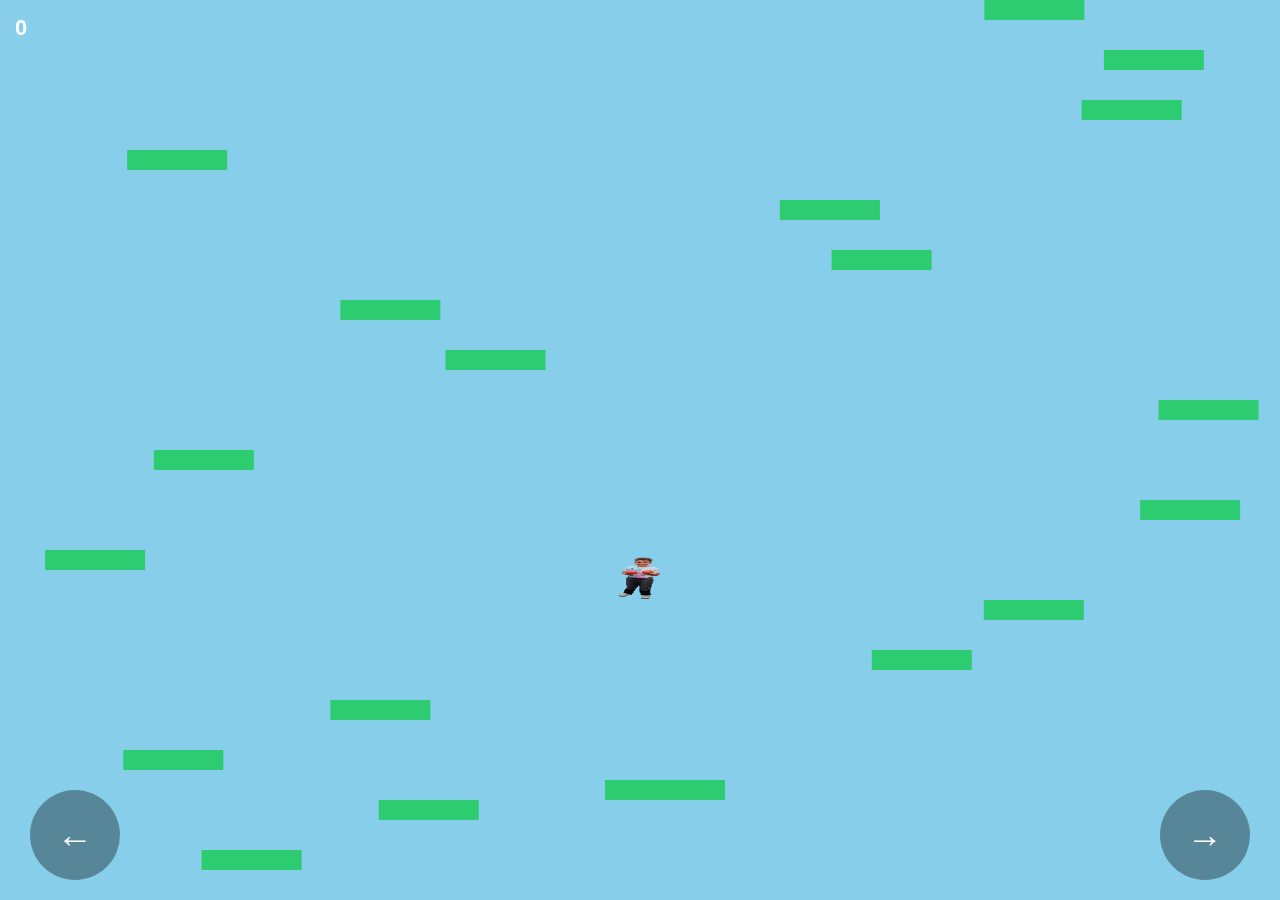
<file: game2/index.html>
<!DOCTYPE html>
<html lang="ru">
<head>

<meta charset="UTF-8">

<meta name="viewport"
content="
width=device-width,
initial-scale=1.0,
maximum-scale=1.0,
user-scalable=no,
viewport-fit=cover
">

<title>Tomato Jump</title>

<style>

html,body{
margin:0;
padding:0;
overflow:hidden;
background:#87CEEB;
touch-action:none;
font-family:Arial;
}

/* CANVAS */

canvas{
display:block;
}

/* SCORE */

#score{
position:fixed;
top:15px;
left:15px;
font-size:22px;
color:white;
font-weight:bold;
z-index:10;
}

/* CONTROLS */

#controls{

position:fixed;
bottom:20px;
left:0;
width:100%;

display:flex;
justify-content:space-between;

padding:0 30px;

box-sizing:border-box;

z-index:10;
}

.btn{

width:90px;
height:90px;

border-radius:50%;

border:none;

background:rgba(0,0,0,0.35);

color:white;

font-size:36px;

}

.btn:active{
background:rgba(0,0,0,0.6);
}

</style>

</head>
<body>

<div id="score">0</div>

<canvas id="game"></canvas>

<div id="controls">

<button class="btn" id="left">←</button>
<button class="btn" id="right">→</button>

</div>

<audio id="music" loop>
<source src="music.mp3">
</audio>

<script>

// CANVAS

const canvas = document.getElementById("game")
const ctx = canvas.getContext("2d")

function resize(){

canvas.width = window.innerWidth
canvas.height = window.innerHeight

}

resize()

window.addEventListener("resize", resize)

// IMAGES

const imgFall = new Image()
imgFall.src="player_fall.png"

const imgJump = new Image()
imgJump.src="player_jump.png"

let currentImg = imgFall

// PLAYER

let player

// GAME VARS

let gravity = 0.5

let platforms = []

let score = 0

let gameRunning = true

// CREATE PLAYER

function createPlayer(){

player = {

x: canvas.width/2 - 35,
y: canvas.height - 200,

width:70,
height:70,

vx:0,
vy:-15

}

}

// CREATE PLATFORMS

function createPlatforms(){

platforms = []

let count = 18 // было 12, теперь больше

let spacing = canvas.height / count

for(let i=0;i<count;i++){

let x = Math.random()*(canvas.width-100)
let y = i*spacing

platforms.push({

x:x,
y:y,

width:100,
height:20

})

}

// ВАЖНО: гарантированная платформа под игроком

platforms.push({

x: player.x,
y: player.y + 80,

width:120,
height:20

})

}

// RESET GAME

function resetGame(){

score = 0

createPlayer()

createPlatforms()

gameRunning = true

}

// CONTROLS

let left=false
let right=false

const leftBtn = document.getElementById("left")
const rightBtn = document.getElementById("right")

leftBtn.ontouchstart=()=>left=true
leftBtn.ontouchend=()=>left=false

rightBtn.ontouchstart=()=>right=true
rightBtn.ontouchend=()=>right=false

// keyboard support

document.addEventListener("keydown", e=>{

if(e.key=="ArrowLeft") left=true
if(e.key=="ArrowRight") right=true

})

document.addEventListener("keyup", e=>{

if(e.key=="ArrowLeft") left=false
if(e.key=="ArrowRight") right=false

})

// MUSIC START

document.body.addEventListener("touchstart", ()=>{

document.getElementById("music").play()

}, {once:true})

// UPDATE

function update(){

if(!gameRunning) return

// MOVE

if(left) player.vx = -6
else if(right) player.vx = 6
else player.vx = 0

player.x += player.vx

// wrap

if(player.x < -player.width)
player.x = canvas.width

if(player.x > canvas.width)
player.x = -player.width

// gravity

player.vy += gravity
player.y += player.vy

// default image

currentImg = imgFall

// collision

platforms.forEach(p=>{

if(

player.vy > 0 &&
player.x + player.width > p.x &&
player.x < p.x + p.width &&
player.y + player.height > p.y &&
player.y + player.height < p.y + p.height + 10

){

player.vy = -15

currentImg = imgJump

score += 10

}

})

// move world

if(player.y < canvas.height/2){

let diff = canvas.height/2 - player.y

player.y = canvas.height/2

platforms.forEach(p=>{

p.y += diff

if(p.y > canvas.height){

p.y = -20

// ограничиваем максимальную дистанцию прыжка
let maxJumpDistance = 180

let minX = player.x - maxJumpDistance
let maxX = player.x + maxJumpDistance

if(minX < 0) minX = 0
if(maxX > canvas.width-100) maxX = canvas.width-100

p.x = minX + Math.random()*(maxX-minX)

}

})

}

// FALL = GAME OVER

if(player.y > canvas.height){

gameRunning = false

setTimeout(resetGame, 500)

}

}

// DRAW

function draw(){

ctx.clearRect(0,0,canvas.width,canvas.height)

// player

ctx.drawImage(
currentImg,
player.x,
player.y,
player.width,
player.height
)

// platforms

ctx.fillStyle="#2ecc71"

platforms.forEach(p=>{

ctx.fillRect(
p.x,
p.y,
p.width,
p.height
)

})

// score

document.getElementById("score").innerText = score

}

// LOOP

function loop(){

update()
draw()

requestAnimationFrame(loop)

}

// START

resetGame()

loop()

</script>

</body>
</html>
</file>
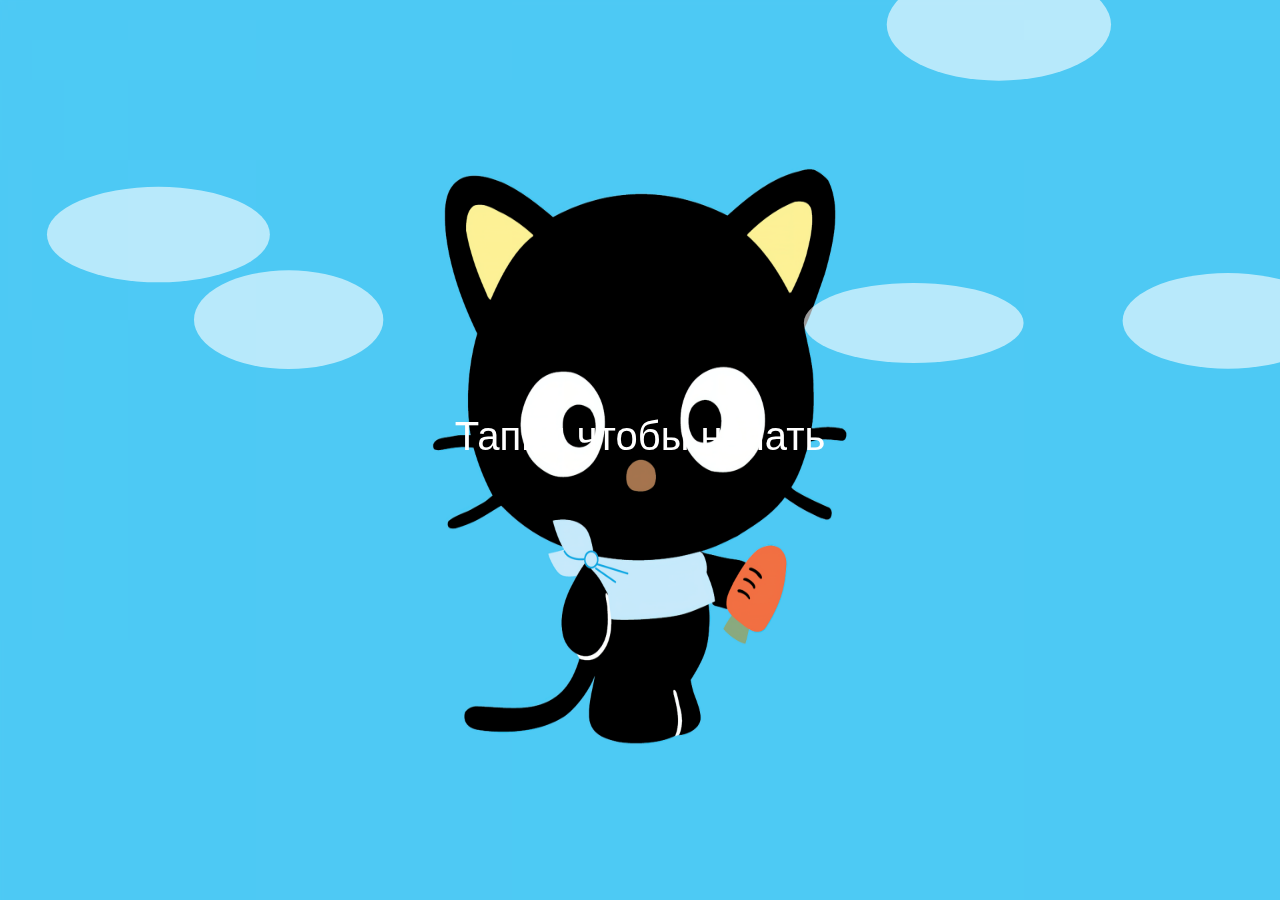
<file: game4/index.html>
<!DOCTYPE html>
<html lang="ru">
<head>
<meta charset="UTF-8">
<meta name="viewport" content="width=device-width, initial-scale=1.0, user-scalable=no">
<title>Flappy Universe</title>
<style>
html,body{
margin:0;
padding:0;
overflow:hidden;
touch-action:none;
user-select:none;
background:black;
}
canvas{display:block;}
button{
position:absolute;
left:50%;
transform:translateX(-50%);
padding:12px 20px;
font-size:18px;
border:none;
border-radius:10px;
display:none;
}
#playBtn{bottom:160px;}
#shopBtn{bottom:100px;}
#buyShieldBtn{bottom:140px;}
#backBtn{bottom:80px;}
</style>
</head>
<body>

<canvas id="game"></canvas>

<button id="playBtn">Играть</button>
<button id="shopBtn">Магазин</button>
<button id="buyShieldBtn">Купить щит (500)</button>
<button id="backBtn">Назад</button>

<audio id="music" src="music.mp3" loop></audio>
<audio id="jumpSound" src="jump.mp3"></audio>

<script>
const canvas=document.getElementById("game");
const ctx=canvas.getContext("2d");
const music=document.getElementById("music");
const jumpSound=document.getElementById("jumpSound");

const playBtn=document.getElementById("playBtn");
const shopBtn=document.getElementById("shopBtn");
const buyShieldBtn=document.getElementById("buyShieldBtn");
const backBtn=document.getElementById("backBtn");

function resize(){canvas.width=window.innerWidth;canvas.height=window.innerHeight;}
resize();
window.addEventListener("resize",resize);

// ===== КАРТИНКИ =====
const birdImg=new Image();
const birdShieldImg=new Image();
const portalImg=new Image();
const spaceBg=new Image();

birdImg.src="bird.png";
birdShieldImg.src="bird_shield.png";
portalImg.src="portal.gif";
spaceBg.src="space_bg.jpg";

const bgImgs=[];
for(let i=1;i<=10;i++){
let img=new Image();
img.src="background"+i+".jpg";
bgImgs.push(img);
}

// ===== ОБЛАКА =====
let clouds=[];
for(let i=0;i<5;i++){
clouds.push({
x:Math.random()*canvas.width,
y:Math.random()*canvas.height*0.5,
w:80+Math.random()*60,
h:40+Math.random()*30,
speed:20+Math.random()*30
});
}

// ===== ПЕРЕМЕННЫЕ =====
let gravity=1400;
let velocity=0;
let birdY=0;
let birdX=120;
let birdSize=60;

let pipes=[];
let pipeWidth=50;
let pipeGap=240;
let pipeSpeed=250;

let score=0;
let totalScore=0;

let gameOver=false;
let started=false;
let lastTime=0;

let coins=parseInt(localStorage.getItem("coins"))||0;
let shieldOwned=false;
let shieldActive=false;
let invincibleTime=0;

let inShop=false;
let inSpace=false;
let spaceScore=0;

let portalShown=false;
let portalActive=false;
let portalObj=null;

let portalPulses=[];

function init(){birdY=canvas.height/2;}
init();

function createPipe(){
if(!inSpace && !portalShown && totalScore>=50){
portalShown=true;
portalActive=true;
portalObj={
x:canvas.width,
y:canvas.height/2-100,
width:120,
height:200
};
return;
}
let topHeight=Math.random()*(canvas.height-pipeGap-200)+100;
pipes.push({x:canvas.width,top:topHeight,passed:false});
}
setInterval(()=>{if(started&&!gameOver&&!inShop)createPipe();},2300);

function startMusic(){music.pause();music.currentTime=0;music.play().catch(()=>{});}
function stopMusic(){music.pause();music.currentTime=0;}

function resetGame(){
birdY=canvas.height/2;
velocity=0;
pipes=[];
score=0;
totalScore=0;
spaceScore=0;
inSpace=false;
portalActive=false;
portalObj=null;
portalPulses=[];
gameOver=false;
started=true;
shieldActive=shieldOwned;
invincibleTime=1;
portalShown=false;
startMusic();
hideButtons();
}

function jump(){
if(inShop)return;
if(!started){started=true;startMusic();return;}
if(gameOver)return;
velocity=-520;
jumpSound.currentTime=0;
jumpSound.play().catch(()=>{});
}
document.addEventListener("touchstart",jump);
document.addEventListener("mousedown",jump);

// ===== ПОРТАЛ ИМПУЛЬСЫ (старый стиль, круги к игроку) =====
function addPortalPulse(){
if(portalObj){
portalPulses.push({
x:portalObj.x, // левая сторона портала (к игроку)
y:portalObj.y+portalObj.height/2,
radius:10,
alpha:0.6
});
}
}

function drawPortalPulses(deltaTime){
for(let i=portalPulses.length-1;i>=0;i--){
let p=portalPulses[i];
p.radius+=300*deltaTime;
p.alpha-=0.8*deltaTime;

ctx.beginPath();
ctx.arc(p.x,p.y,p.radius,0,Math.PI*2);
ctx.strokeStyle=`rgba(0,255,255,${p.alpha})`;
ctx.lineWidth=4;
ctx.stroke();

if(p.alpha<=0)portalPulses.splice(i,1);
}
}

function update(timestamp){
let deltaTime=(timestamp-lastTime)/1000||0;
lastTime=timestamp;

ctx.clearRect(0,0,canvas.width,canvas.height);

// ФОН
if(inSpace){
ctx.drawImage(spaceBg,0,0,canvas.width,canvas.height);
}else{
let bgIndex=(Math.floor(score/15))%bgImgs.length;
ctx.drawImage(bgImgs[bgIndex],0,0,canvas.width,canvas.height);
}

// ОБЛАКА
clouds.forEach(c=>{
c.x-=c.speed*deltaTime;
ctx.globalAlpha=0.6;
ctx.fillStyle="white";
ctx.beginPath();
ctx.ellipse(c.x,c.y,c.w,c.h,0,0,Math.PI*2);
ctx.fill();
ctx.globalAlpha=1;
if(c.x+c.w<0)c.x=canvas.width+c.w;
});

if(inShop){
ctx.fillStyle="white";
ctx.font="40px Arial";
ctx.textAlign="center";
ctx.fillText("Монеты: "+coins,canvas.width/2,150);
ctx.drawImage(birdShieldImg,canvas.width/2-40,220,80,80);
ctx.fillText("Щит (500)",canvas.width/2,340);
requestAnimationFrame(update);
return;
}

if(!started){
ctx.fillStyle="white";
ctx.font="40px Arial";
ctx.textAlign="center";
ctx.fillText("Тапни чтобы начать",canvas.width/2,canvas.height/2);
requestAnimationFrame(update);
return;
}

if(gameOver){
ctx.fillStyle="red";
ctx.font="60px Arial";
ctx.textAlign="center";
ctx.fillText("GAME OVER",canvas.width/2,canvas.height/2);
requestAnimationFrame(update);
return;
}

// ФИЗИКА
velocity+=gravity*deltaTime;
birdY+=velocity*deltaTime;
if(invincibleTime>0)invincibleTime-=deltaTime;

if(birdY+birdSize>canvas.height){
birdY=canvas.height-birdSize;
if(invincibleTime<=0){
shieldActive?(shieldActive=false,invincibleTime=0.5):endGame();
}
}
if(birdY<0)birdY=0;

// ПТИЦА
ctx.save();
ctx.translate(birdX+birdSize/2,birdY+birdSize/2);
ctx.rotate(velocity*0.0015);
ctx.drawImage(shieldActive?birdShieldImg:birdImg,-birdSize/2,-birdSize/2,birdSize,birdSize);
ctx.restore();

// ПОРТАЛ
if(portalActive&&portalObj){
portalObj.x-=pipeSpeed*deltaTime;

// мерцание
let alphaPortal=0.7+0.3*Math.sin(Date.now()/200);
ctx.globalAlpha=alphaPortal;
ctx.drawImage(portalImg,portalObj.x,portalObj.y,portalObj.width,portalObj.height);
ctx.globalAlpha=1;

// создаём импульсы
if(Math.floor(Date.now()/250)%2===0)addPortalPulse();
drawPortalPulses(deltaTime);

let hitPortal=
birdX+birdSize>portalObj.x &&
birdX<portalObj.x+portalObj.width &&
birdY+birdSize>portalObj.y &&
birdY<portalObj.y+portalObj.height;

if(hitPortal){
inSpace=true;
spaceScore=0;
pipes=[];
portalActive=false;
portalObj=null;
portalPulses=[];
}
}

// ТРУБЫ
pipes.forEach(pipe=>{
pipe.x-=pipeSpeed*deltaTime;
ctx.fillStyle=inSpace?"#888":"#2ecc71";
ctx.fillRect(pipe.x,0,pipeWidth,pipe.top);
ctx.fillRect(pipe.x,pipe.top+pipeGap,pipeWidth,canvas.height);

let collision=
birdX+birdSize>pipe.x &&
birdX<pipe.x+pipeWidth &&
(birdY<pipe.top || birdY+birdSize>pipe.top+pipeGap);

if(collision&&invincibleTime<=0){
if(shieldActive){
shieldActive=false;
invincibleTime=0.5;
pipe.x=-200;
}else endGame();
}

if(!pipe.passed&&pipe.x+pipeWidth<birdX){
pipe.passed=true;
if(inSpace){spaceScore++;totalScore+=2;}
else{score++;totalScore++;}
}
});

pipes=pipes.filter(p=>p.x+pipeWidth>0);

if(inSpace&&spaceScore>=15){
inSpace=false;
invincibleTime=5;
pipes=[];
}

// ОЧКИ
ctx.fillStyle="white";
ctx.font="bold 50px Arial";
ctx.textAlign="center";
ctx.fillText(totalScore,canvas.width/2,80);

requestAnimationFrame(update);
}

function endGame(){
gameOver=true;
stopMusic();
coins+=totalScore;
localStorage.setItem("coins",coins);
playBtn.style.display="block";
shopBtn.style.display="block";
}

function hideButtons(){
playBtn.style.display="none";
shopBtn.style.display="none";
buyShieldBtn.style.display="none";
backBtn.style.display="none";
}

playBtn.onclick=()=>resetGame();
shopBtn.onclick=()=>{
inShop=true;
hideButtons();
buyShieldBtn.style.display="block";
backBtn.style.display="block";
};
buyShieldBtn.onclick=()=>{
if(coins>=500){
coins-=500;
shieldOwned=true;
localStorage.setItem("coins",coins);
}
};
backBtn.onclick=()=>{
inShop=false;
hideButtons();
playBtn.style.display="block";
shopBtn.style.display="block";
};

requestAnimationFrame(update);
</script>
</body>
</html>
</file>
